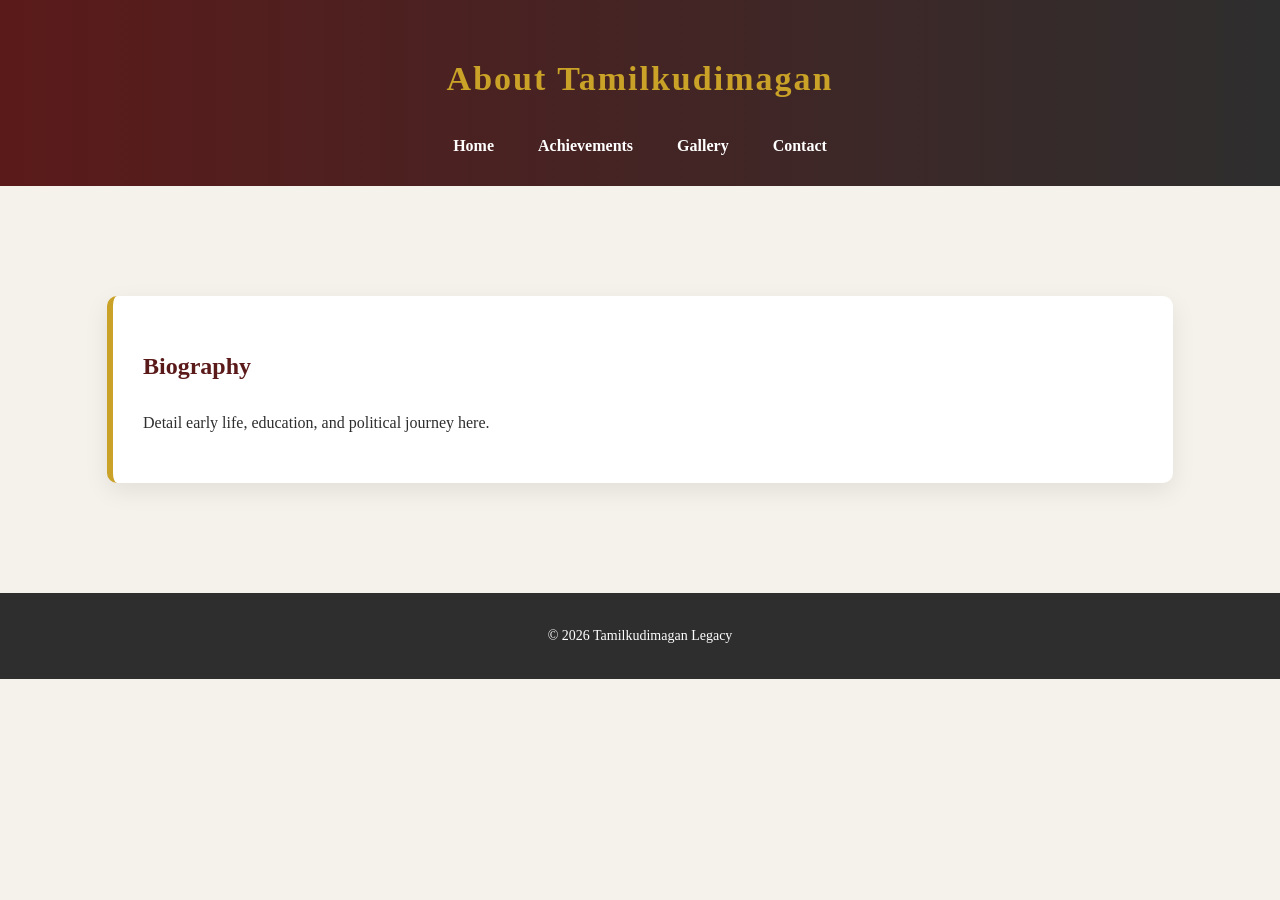
<file: about.html>
<!DOCTYPE html>
<html>
<head>
    <title>About - Tamilkudimagan Legacy</title>
    <meta name="viewport" content="width=device-width, initial-scale=1">
    <link rel="stylesheet" href="css/style.css">
</head>

<body>

<header>
    <h1>About Tamilkudimagan</h1>
    <nav>
        <a href="index.html">Home</a>
        <a href="achievements.html">Achievements</a>
        <a href="gallery.html">Gallery</a>
        <a href="contact.html">Contact</a>
    </nav>
</header>

<section class="section">
    <div class="card">
        <h2>Biography</h2>
        <p>Detail early life, education, and political journey here.</p>
    </div>
</section>

<footer>
    © 2026 Tamilkudimagan Legacy
</footer>

</body>
</html>
</file>
<file: css/style.css>
body {
    margin: 0;
    font-family: 'Georgia', serif;
    background: #f5f2eb;
    color: #2e2e2e;
    line-height: 1.8;
}

header {
    background: linear-gradient(to right, #5B1A1A, #2e2e2e);
    padding: 25px;
    text-align: center;
}

header h1 {
    color: #C9A227;
    font-size: 34px;
    letter-spacing: 2px;
}

nav {
    margin-top: 15px;
}

nav a {
    color: white;
    text-decoration: none;
    margin: 0 20px;
    font-weight: bold;
    transition: 0.3s;
}

nav a:hover {
    color: #C9A227;
}

.hero {
    background: linear-gradient(rgba(0,0,0,0.6), rgba(0,0,0,0.6)), url('../images/hero.jpg');
    background-size: cover;
    background-position: center;
    color: white;
    padding: 160px 20px;
    text-align: center;
}

.hero h2 {
    font-size: 50px;
    animation: fadeIn 2s ease-in-out;
}

.section {
    padding: 80px 40px;
}

.card {
    background: white;
    border-left: 6px solid #C9A227;
    margin: 30px auto;
    padding: 30px;
    max-width: 1000px;
    border-radius: 10px;
    box-shadow: 0 8px 25px rgba(0,0,0,0.08);
    animation: fadeUp 1.2s ease forwards;
}

.card h2 {
    color: #5B1A1A;
}

footer {
    background: #2e2e2e;
    color: white;
    text-align: center;
    padding: 30px;
    font-size: 14px;
}

/* Animations */
@keyframes fadeIn {
    from {opacity: 0;}
    to {opacity: 1;}
}

@keyframes fadeUp {
    from {opacity: 0; transform: translateY(30px);}
    to {opacity: 1; transform: translateY(0);}
}
</file>
